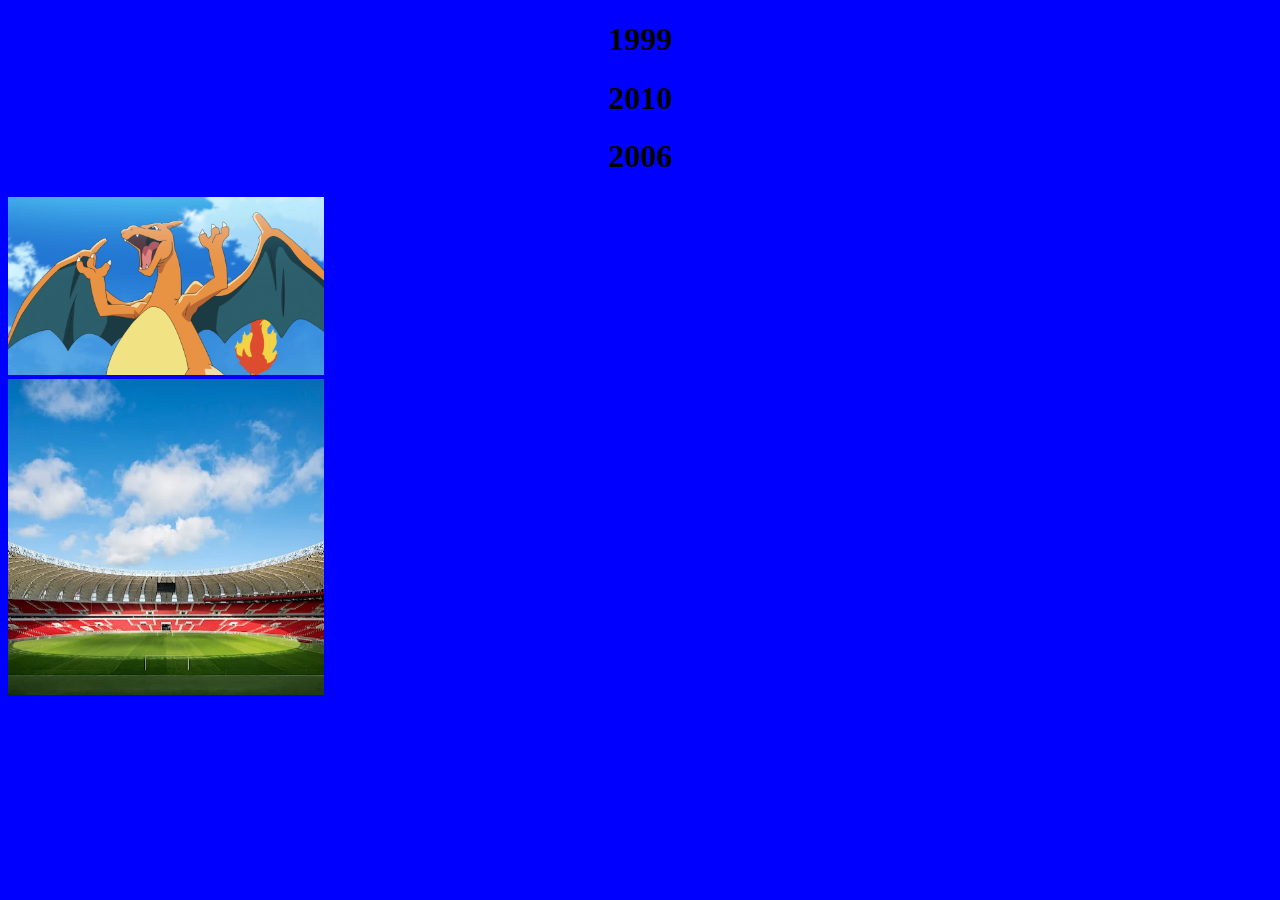
<file: index.html>
<!DOCTYPE html>
<html lang="en">
<head>
    <meta charset="UTF-8">
    <meta name="viewport" content="width=device-width, initial-scale=1.0">
    <title>Meu Site</title>
    <link rel="stylesheet" href="tela.css">
</head>
<body>
    <div>
        <h1>1999</h1>
        <h1>2010</h1>
        <h1>2006</h1>
    </div>
    <div>
        <img src="img/ash-charizard_s8rg.jpg" alt="charizard muito louco">
    </div>
    <div>
        <img src="img/unnamed.webp" alt="Beira rio top">
    </div>
    
</body>
</html>
</file>
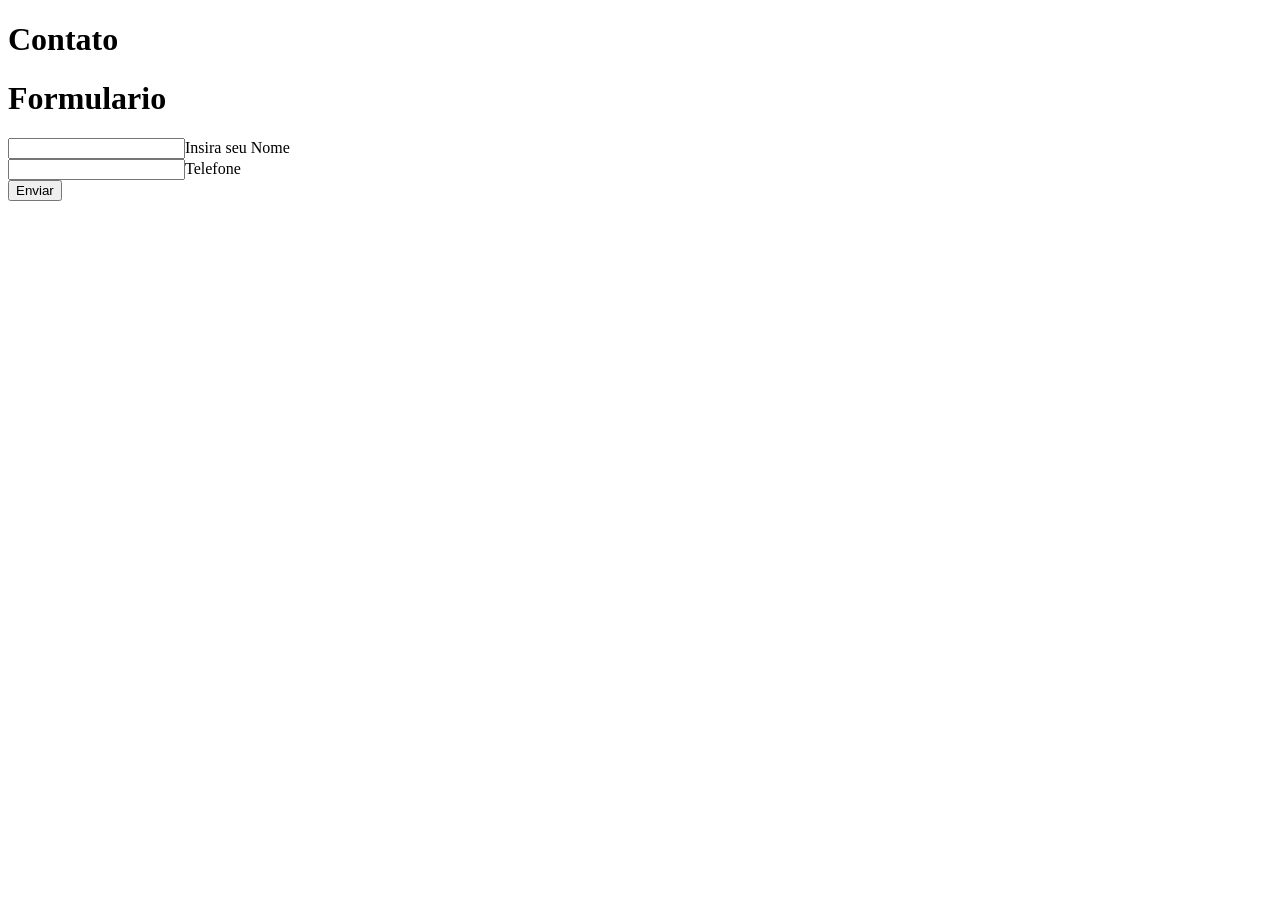
<file: contato.html>
<!DOCTYPE html>
<html lang="en">
<head>
    <meta charset="UTF-8">
    <meta name="viewport" content="width=device-width, initial-scale=1.0">
    <title>Contato</title>
</head>
<body>
    <h1>Contato</h1>
    <form>
        <h1>Formulario</h1>
        <input type="Nome">Insira seu Nome<br>
        
        <input type="Telefone">Telefone<br>

        <input type="submit" value="Enviar">

    </form>
    
</body>
</html>
</file>
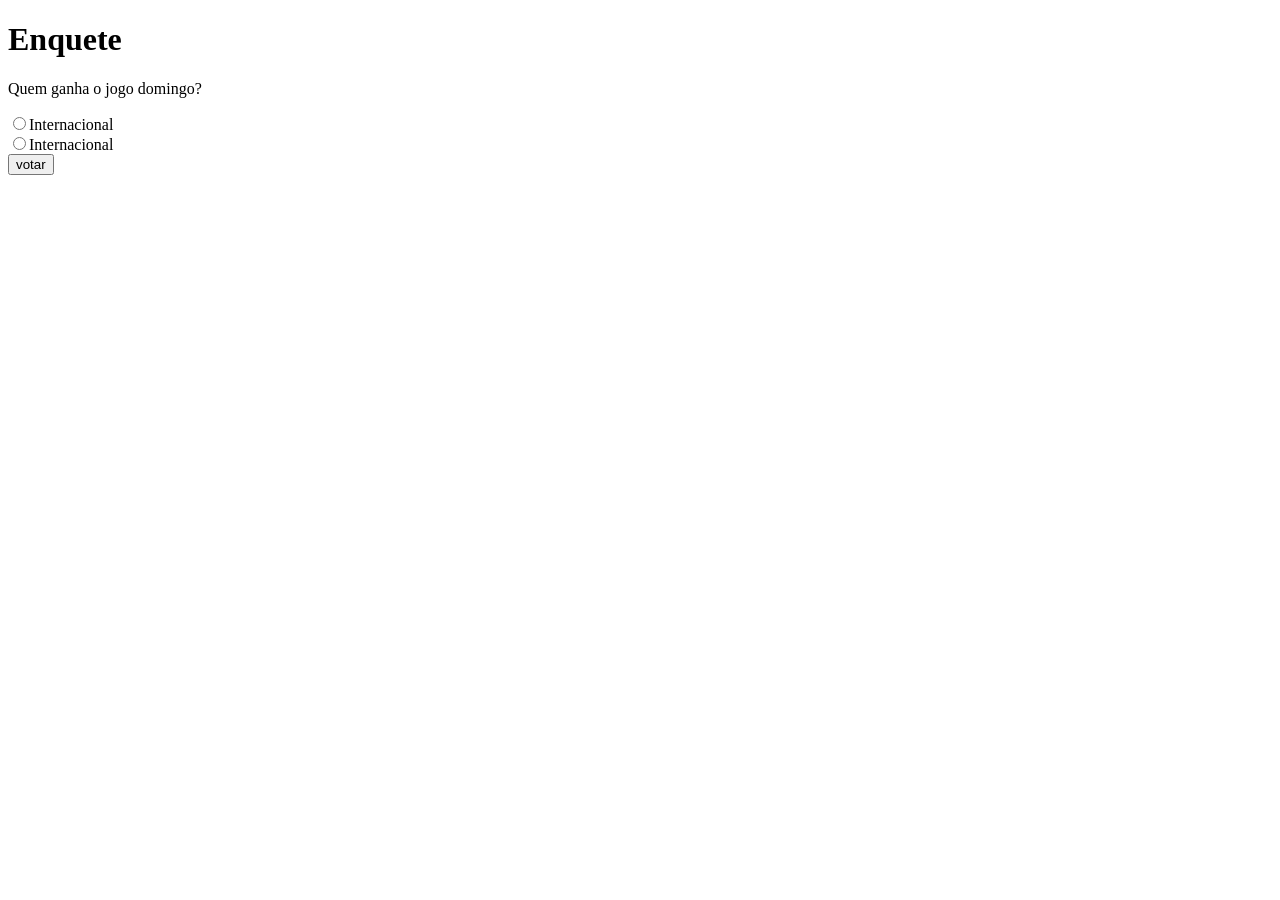
<file: enquete.html>
<!DOCTYPE html>
<html lang="en">
<head>
    <meta charset="UTF-8">
    <meta name="viewport" content="width=device-width, initial-scale=1.0">
    <title>Enquete</title>
</head>
<body>
    <h1>Enquete</h1>

    <form>
        <p>Quem ganha o jogo domingo?</p>
        <input type="radio" name="'jogo" id="" value="Internacional">Internacional<br>
        <input type="radio" name="'jogo" id="" value="Inter">Internacional<br>
        <input type="submit"    value="votar">
    </form>
    
</body>
</html>
</file>
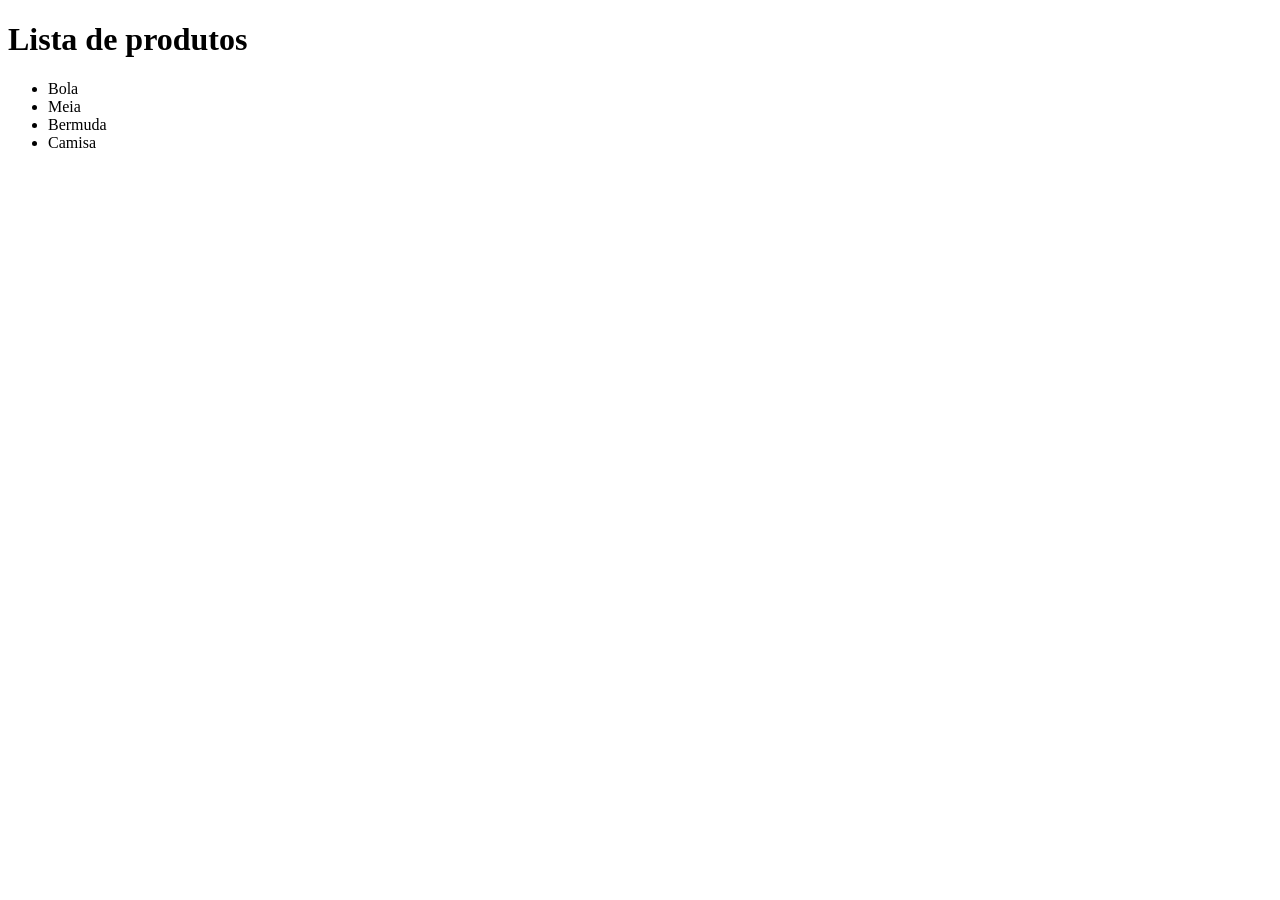
<file: produtos.html>
<!DOCTYPE html>
<html lang="en">
<head>
    <meta charset="UTF-8">
    <meta name="viewport" content="width=device-width, initial-scale=1.0">
    <title>Lista de produtos</title>
</head>
<ulb>
    <h1>Lista de produtos</h1>
    <ul>
        <li>Bola</li>
        <li>Meia</li>
        <li>Bermuda</li>
        <li>Camisa</li>
    </ul>
    
</body>
</html>
</file>
<file: tela.css>
h1{
   text-align: center;
}
body{
    background-color: blue;
}
img{
    width: 25%;

}
</file>
